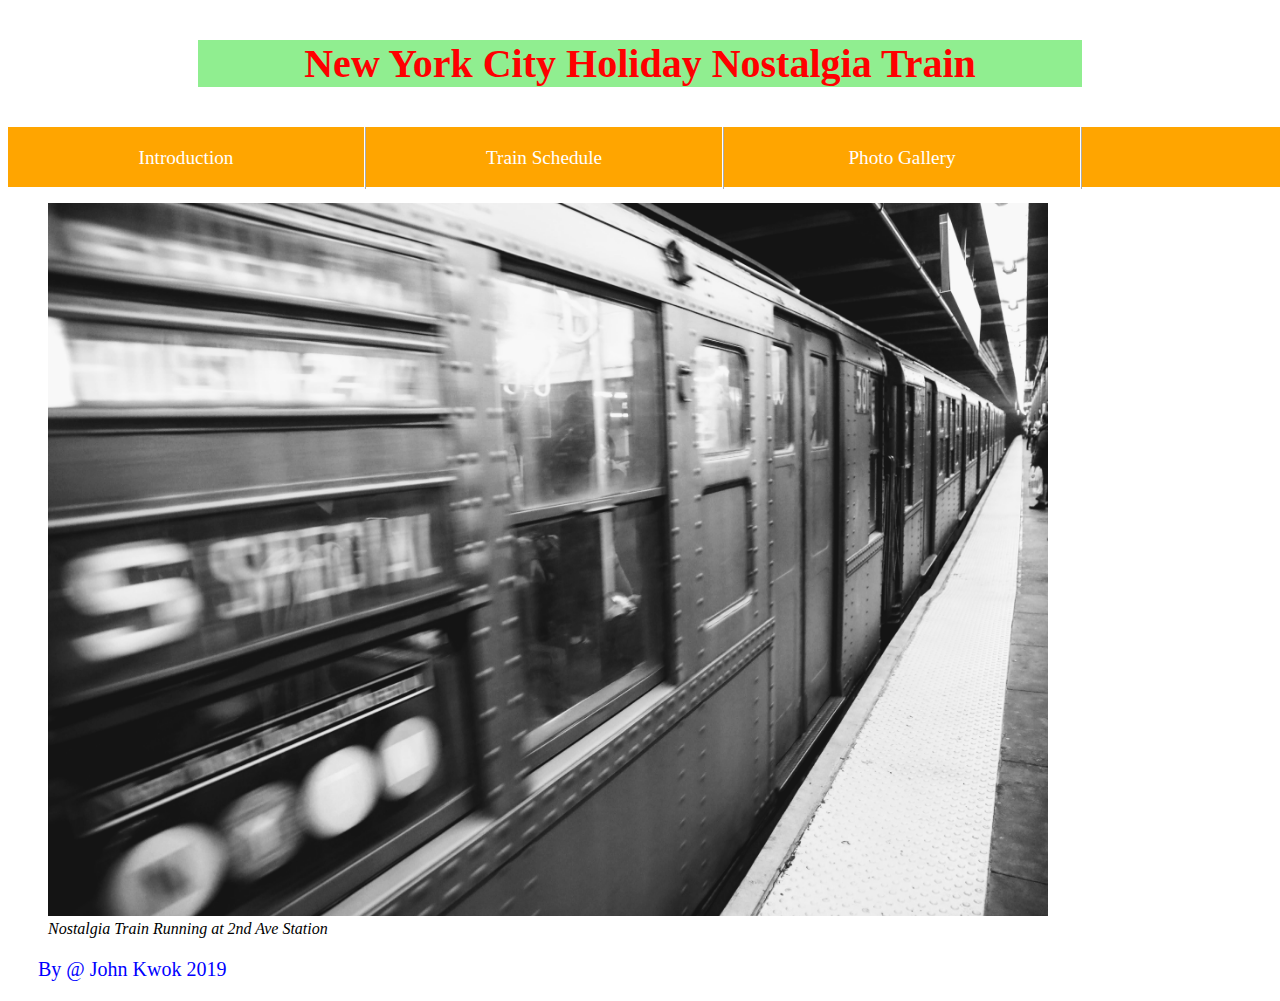
<file: index.html>
<!DOCTYPE html>
<html lang="en" dir="ltr">
  <head>
    <meta charset="utf-8">
    <title>JK - Home</title>
    <link rel="stylesheet" href="nostalgia.css" type="text/css">
  </head>
  <body>
    <h3 >New York City Holiday Nostalgia Train</h3>
      <nav class="nav_div">
        <a href="intro.html" target="_blank">Introduction</a>
        <a href="schedule.html" target="_blank">Train Schedule</a>
        <a href="photos.html" target="_blank">Photo Gallery</a>
      </nav>
      <figure>
        <img src="index.jpg" alt="Picture of a train" title="Nostalgia Train" width="1000px;">
        <figcaption><i>Nostalgia Train Running at 2nd Ave Station</i></figcaption>
      </figure>
      <p>By @ John Kwok 2019</p>
  </body>
</html>
</file>
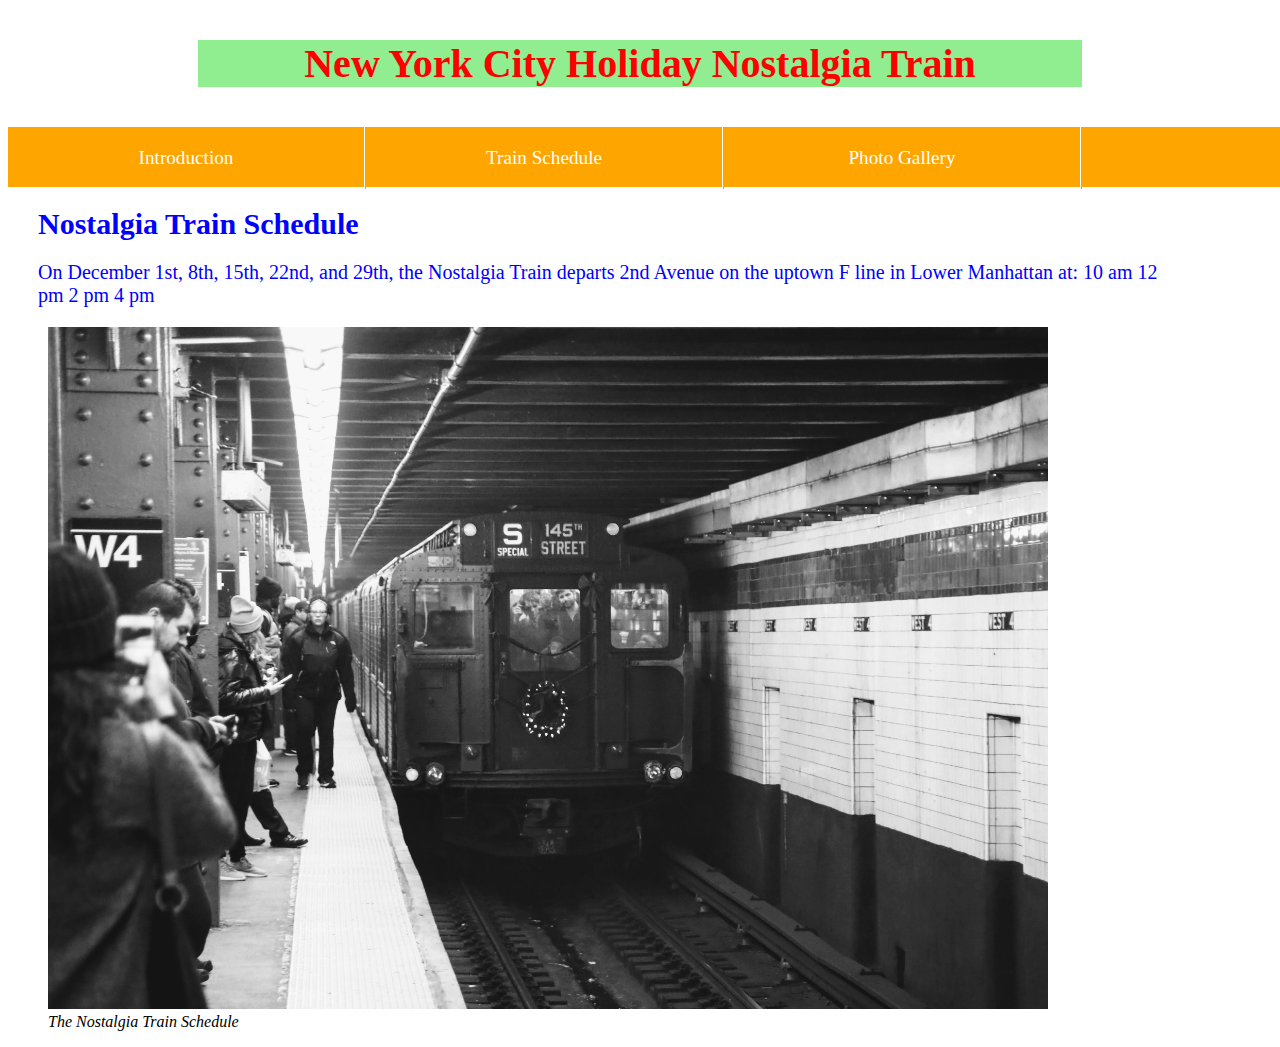
<file: schedule.html>
<!DOCTYPE html>
<html lang="en" dir="ltr">
  <head>
    <meta charset="utf-8">
    <title>JK - Schedule</title>
    <link rel="stylesheet" href="nostalgia.css" type="text/css">
  </head>
  <body>
    <h3 >New York City Holiday Nostalgia Train</h3>
    <nav class="nav_div">
      <a href="intro.html" target="_blank">Introduction</a>
      <a href="schedule.html" target="_blank">Train Schedule</a>
      <a href="photos.html" target="_blank">Photo Gallery</a>
    </nav>
    <h1 >Nostalgia Train Schedule</h1>
      <p>On December 1st, 8th, 15th, 22nd, and 29th, the Nostalgia Train departs 2nd Avenue on the uptown F line in Lower Manhattan at:

10 am
12 pm
2 pm
4 pm</p>
<figure>
  <img src="schedule.jpg" alt="Train Schedule" title="Nostalgia Train Schedule" width="1000px;">
  <figcaption><i>The Nostalgia Train Schedule</i></figcaption>
</figure>
  </body>
</html>
</file>
<file: nostalgia.css>
/* navigation bar using div tag */
h3 {color: red;
  background-color: lightgreen;
  text-align: center;
  width: 70%;
  margin-left: auto;
  margin-right: auto;
  font-size: 40px;
}
h1 {color: blue;
  text-align: left;
  margin-left: 30px;
  font-size: 30px;
}
p {color: blue;
  text-align: left;
  margin-left: 30px;
  margin-right: 100px;
  font-size: 20px;}
.nav_div{
    background-color: orange;
    width: 100%;
    height: 60px;
    padding-right:20px;
    font-size: 1.2em;
}
.nav_div a {
  float: left;
  border-right: ridge 2px white;
  width: 25%;
  color: white;
  text-align: center;
  padding: 20px;
  text-decoration: none;
}
.nav_div a:hover{
  background-color: orange;
  font-size: 1.22em;
  height: 20px;
}
/* Vertical Navigation tab */
.navbar{
 list-style-type: none;
}
.navbar li a {
 display: block;
 padding: 1em 1.5em;
 color: white;
 width: 35%;
 background-color: purple;
 text-decoration: none;
 font-size: 1.2em;
}
/* Change the link color when is active*/
.navbar li a:hover {
 background-color: lightgray;
 color: purple;
 font-weight: 600;
}
</file>
